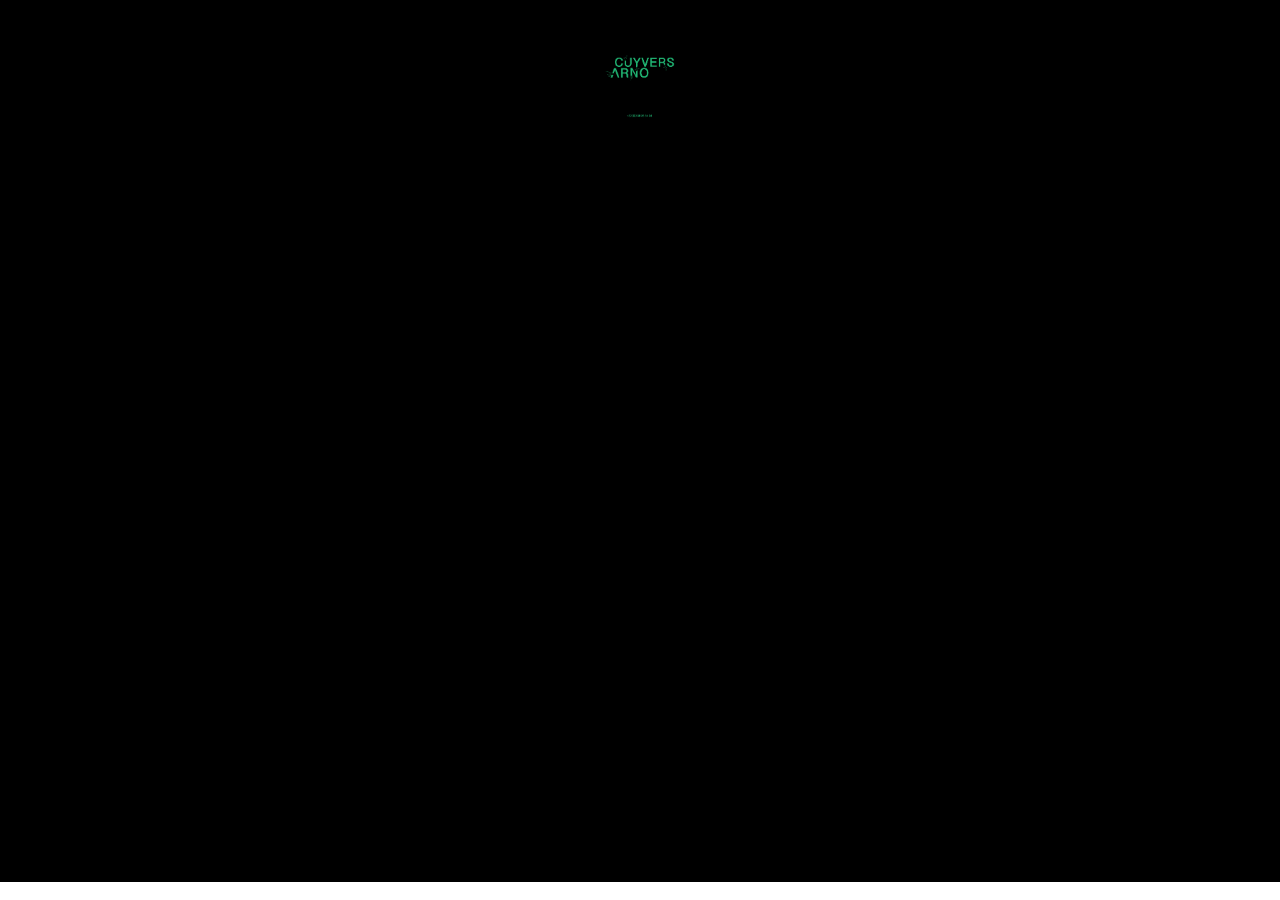
<file: index.html>
<!DOCTYPE html>
<html lang="en">

<head>
    <meta charset="UTF-8">
    <meta name="viewport" content="width=device-width, initial-scale=1.0">
    <link rel="stylesheet" href="style/styles.css">
    <title>Message Party</title>
</head>

<body>
    <div id="container">
        <section>
            <img src="content/arno logo 2-page-00001.jpg" alt="Logo" width="100" height="100">
        </section>
        <section>
            <h1 id="message">
                Lorem ipsum dolor sit amet consectetur adipisicing elit. Cumque quo porro tempora?
            </h1>
        </section>
    </div>
</body>

</html>
</file>
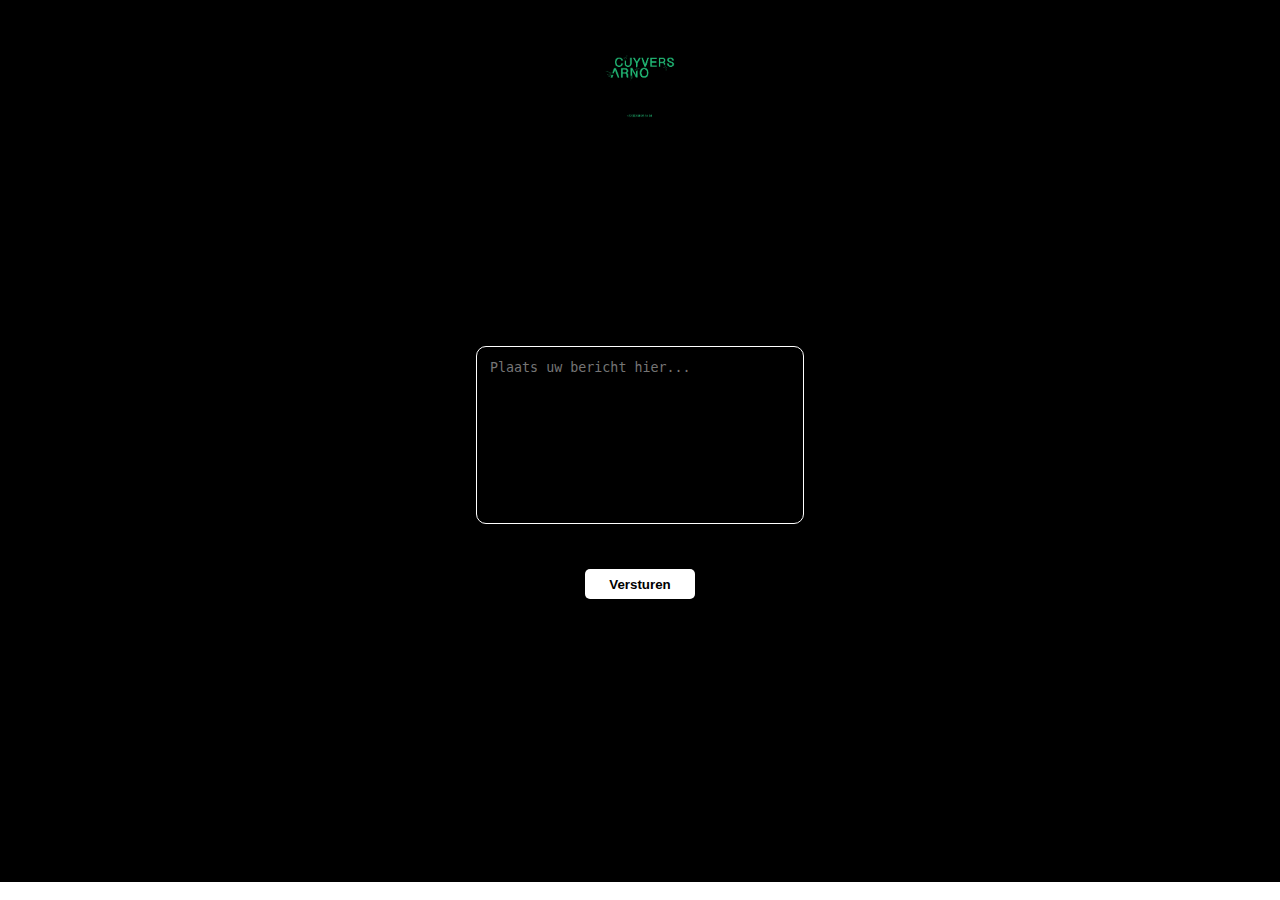
<file: submit.html>
<!DOCTYPE html>
<html lang="en">

<head>
    <meta charset="UTF-8">
    <meta name="viewport" content="width=device-width, initial-scale=1.0">
    <link rel="stylesheet" href="style/styles.css">
    <title>Bericht Versturen</title>
</head>

<body>
    <div id="container">
        <section>
            <img src="content/arno logo 2-page-00001.jpg" alt="Logo" width="100">
        </section>
        <section>
            <textarea name="message" id="messageArea" placeholder="Plaats uw bericht hier..."></textarea>
            <button type="submit" id="submitButton">
                Versturen
            </button>
        </section>
    </div>

<script>
    var submitButton = document.getElementById("submitButton");

</script>

</body>

</html>
</file>
<file: style/styles.css>
body{
    margin: 0;
    font-family:'Gill Sans', 'Gill Sans MT', Calibri, 'Trebuchet MS', sans-serif;
}

#container {
    width: 100vw;
    height: 98vh;
    background-color: black;
    display: flex;
    flex-direction: column;
}

section {
    display: flex;
    justify-content: center;
    align-items: center;
}

section:first-child{
    height: 15vh;
}

section:nth-child(2){
    height: 75vh;
    flex-direction: column;
    gap: 5vh;
}

textarea {
    padding: 1em;
    color: white;
    width: 300px;
    height: 150px;
    resize: none;
    border: 1px solid white;
    border-radius: 10px;
    background-color: black;
}

button {
    background-color: white;
    border-style: none;
    border-radius: 5px;
    width: 110px;
    height: 30px;
    font-weight: 600;
}
</file>
